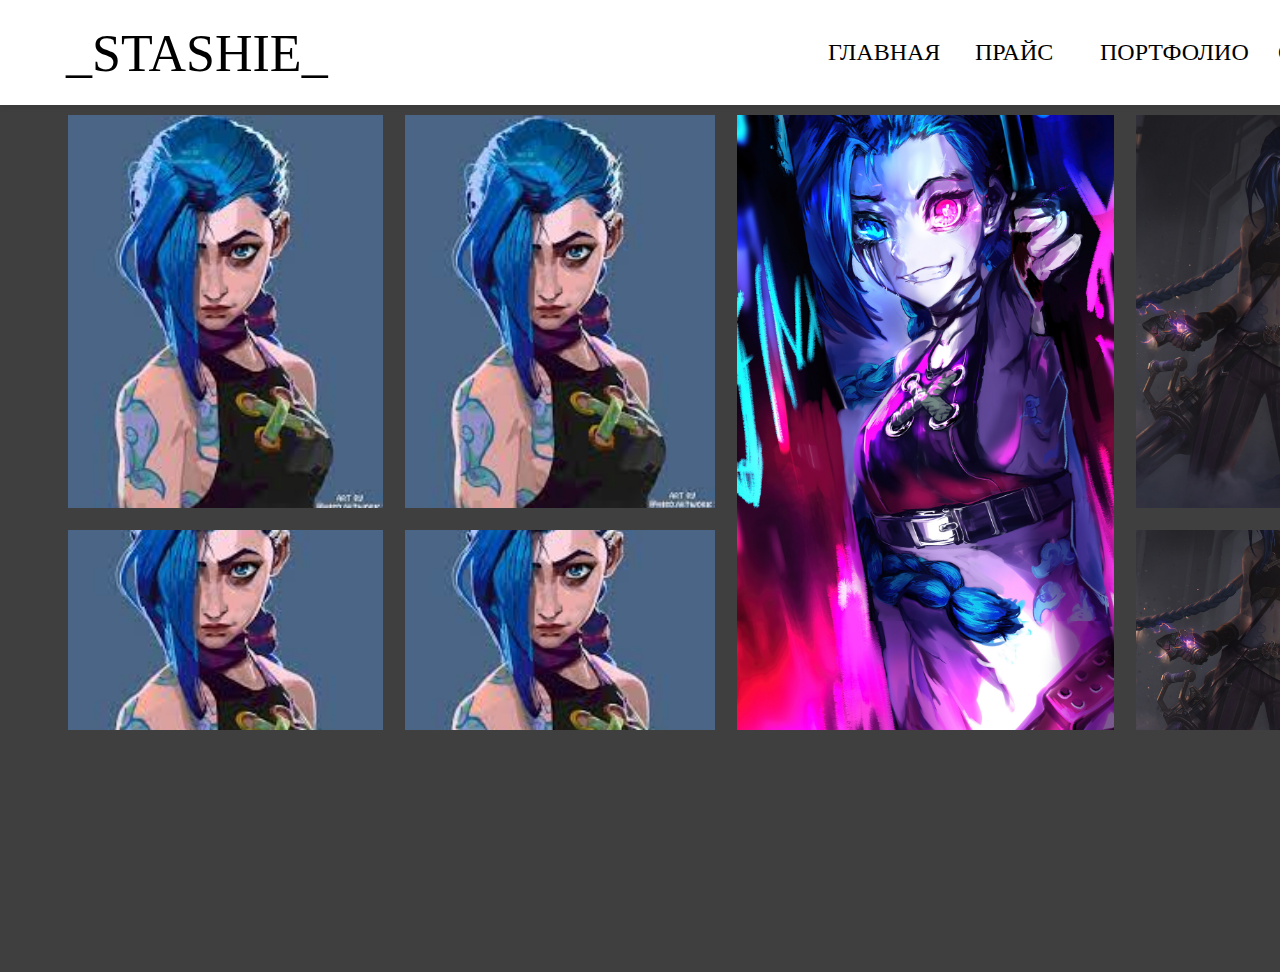
<file: grid/index.html>
<!DOCTYPE html>
<html lang="en">

<head>
    <meta charset="UTF-8">
    <meta http-equiv="X-UA-Compatible" content="IE=edge">
    <meta name="viewport" content="width=device-width, initial-scale=1.0">
    <title>Document</title>
    <link rel="stylesheet" href="style.css">
</head>

<body>
    <div class="wb">
        <p>_STASHIE_ </p>
        <a href="" , class="tx" , style="left: 828px; width: 83px;">ГЛАВНАЯ</a>
        <a href="" , class="tx" , style="left:975px; width: 61px;">ПРАЙС</a>
        <a href="" , class="tx" , style="left: 1100px; width: 114px;">ПОРТФОЛИО</a>
        <a href="" , class="tx" , style="left: 1278px; width: 200px;">ОБ АВТОРЕ</a>
    </div>
    <div class="cont">
        <img src="asserts\img\jinx2.jfif", class="one", alt="">
        <img src="asserts\img\jinx2.jfif", class="two" alt="">
        <img src="asserts\img\jinx4.jpg", class="three" alt="">
        <img src="asserts\img\jinx3.jpg" alt="">
        <img src="asserts\img\jinx2.jfif" alt="">
        <img src="asserts\img\jinx2.jfif" alt="">
        <img src="asserts\img\jinx3.jpg", class="four" alt="">


    </div>
</body>

</html>
</file>
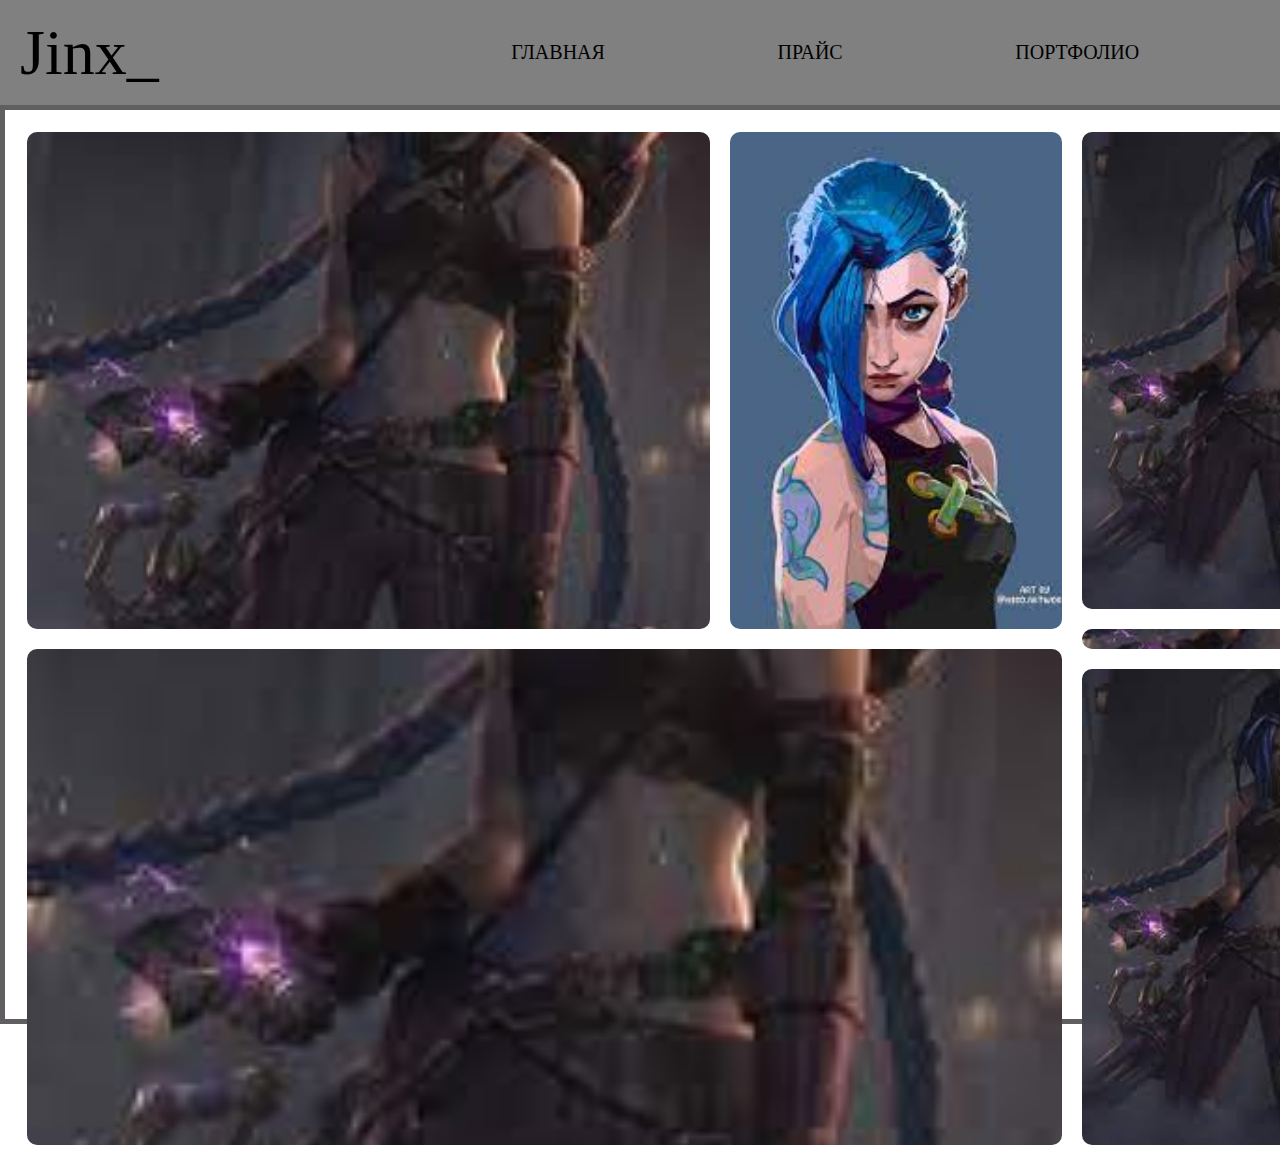
<file: media/index.html>
<!DOCTYPE html>
<html lang="en">
<head>
    <meta charset="UTF-8">
    <meta http-equiv="X-UA-Compatible" content="IE=edge">
    <meta name="viewport" content="width=device-width, initial-scale=1.0">
    <link rel="stylesheet"  href="style.css">
    <title>Stashie</title>
</head>
<body>
<div class="list">
    <div class="MenueContainer">
        <a class="Name">Jinx_</a>
        <a class="chapters">ГЛАВНАЯ</a>
        <a class="chapters">ПРАЙС</a>
        <a class="chapters">ПОРТФОЛИО</a>
        <a class="chapters">ОБ АВТОРЕ</a>
    </div>
    <div class="ContainerPhoto">
        <div class="p1"> <img src="asserts/img/jinx1.jfif"></div>
        <div class="p2"> <img src="asserts/img/jinx2.jfif"></div>
        <div class="p3"> <img src="asserts/img/jinx1.jfif"></div>
        <div class="p4"> <img src="asserts/img/jinx1.jfif"></div>
        <div class="p5"> <img src="asserts/img/jinx1.jfif"></div>
        <div><img src="asserts/img/jinx1.jfif"></div>
    </div>
</div>
</body>
</html>
</file>
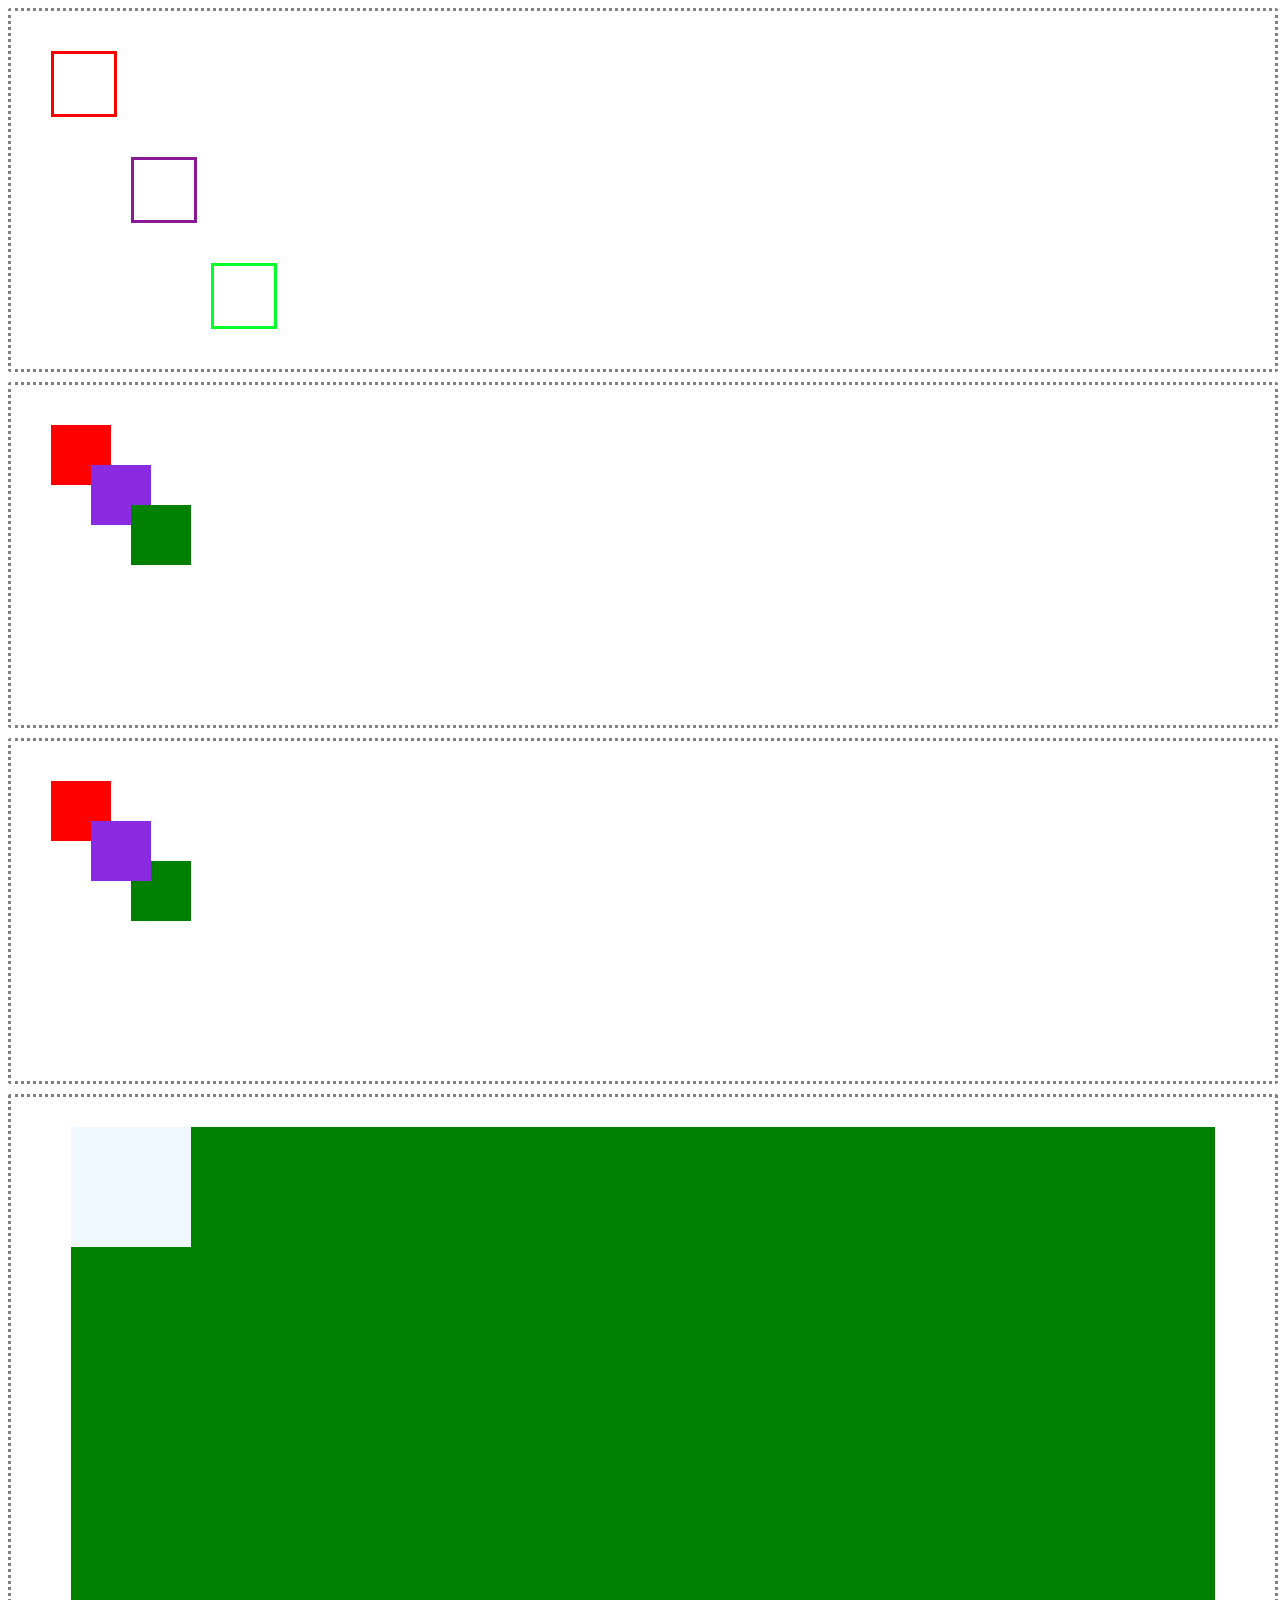
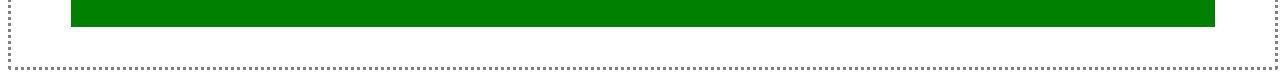
<file: pr10_position/index.html>
<!DOCTYPE html>
<html lang="en">
<head>
    <meta charset="UTF-8">
    <meta http-equiv="X-UA-Compatible" content="IE=edge">
    <meta name="viewport" content="width=device-width, initial-scale=1.0">
    <title>position</title>
    <style>
        .cube{
            height: 60px;
            width: 60px;
            margin-top: 40px;
            margin-left: 40px;
        }
        .bord {
            border-style: dotted;
            border-radius: 3px;
            border-color: grey;
            padding-bottom: 40px;
            width: 100%;
            height: auto;
            margin-bottom: 10px;
        }
        #two{
            margin-left: 120px;
        }
        #ggw{
            position: relative;

            top: -60px;
            left: 40px;
        }
        #gggw{
            position: relative;
            top: -120px;
            left: -80px;
        }
        
    </style>
</head>
<body>
    <div class="bord">
        <div class="cube", style="border-color: red; border-style: solid;"></div>
        <div class="cube", id="two", style="border-color: rgb(136, 25, 151); border-style: solid;"></div>
        <div class="cube", style="border-color: rgb(0, 255, 42); border-style: solid; margin-left: 200px;"></div>
    </div>

    <div class="bord">
        <div class="cube", style="background-color: red;"></div>
        <div class="cube", id="ggw", style="background-color: blueviolet;"></div>
        <div class="cube", id="gggw", style="background-color: green; margin-left: 200px;"></div>
    </div>

    <div class="bord">
        <div class="cube", style="background-color: red;"></div>
        <div class="cube", id="ggw", style="background-color: blueviolet; z-index: 1;"></div>
        <div class="cube", id="gggw", style="background-color: green; margin-left: 200px;"></div>
    </div>

    <div class="bord">
        <div style="background-color: green; height: 500px; width: auto; margin-top: 30px; margin-left: 60px; margin-right: 60px;">
            <div style="height: 120px; width: 120px; background-color: aliceblue; "></div>
        </div>
    </div>
        
    </div>
</body>
</html>
</file>
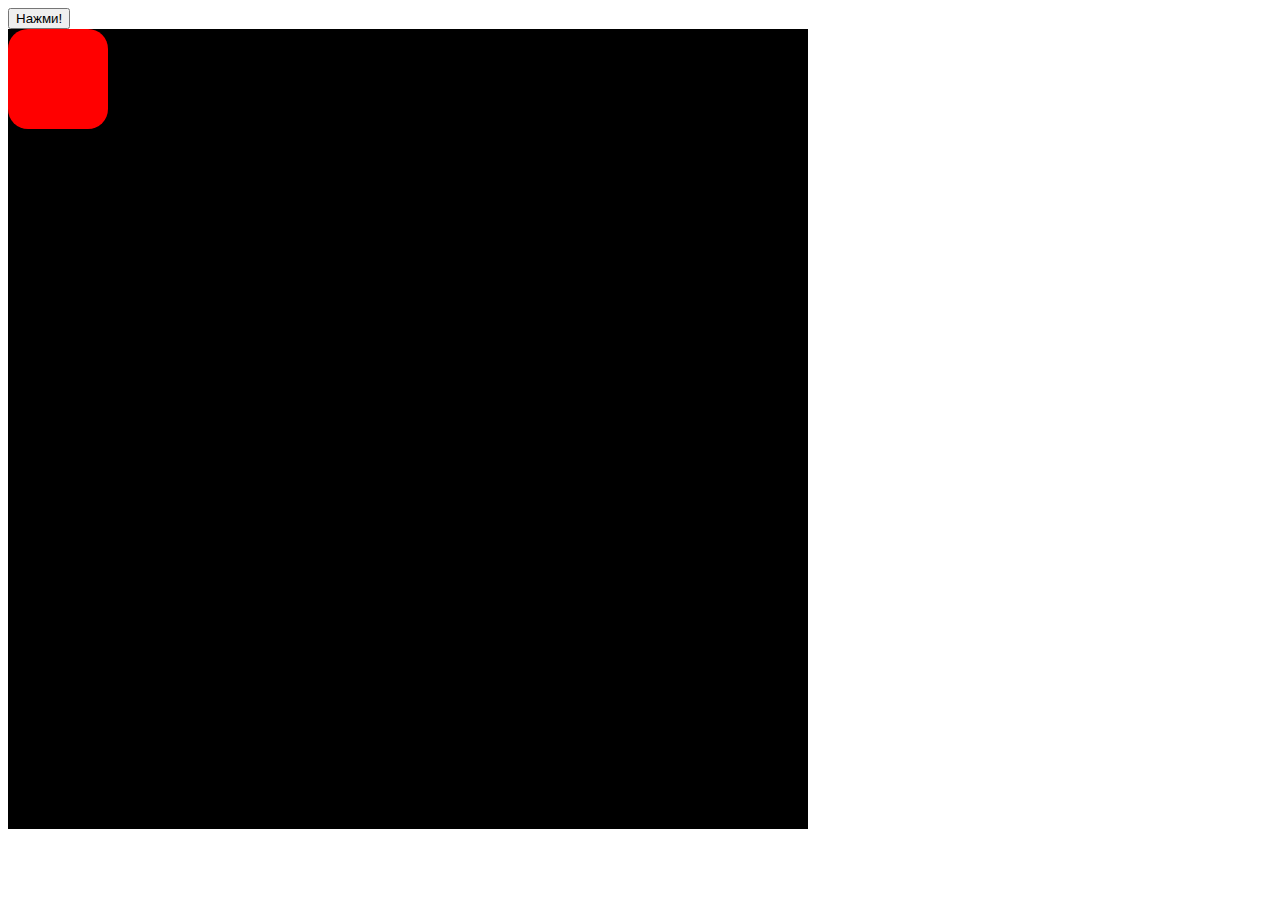
<file: pr15/index.html>
<!DOCTYPE html>
<html lang="en">
<head>
    <meta charset="UTF-8">
    <meta http-equiv="X-UA-Compatible" content="IE=edge">
    <meta name="viewport" content="width=device-width, initial-scale=1.0">
    <link rel="stylesheet" href="style.css">
    <title>Java15</title>
</head>
<body> 
    <button onclick="Animation()">Нажми!</button>
    <div id="list">
        <div id="block">
    
        </div>
    </div>
    <script src="script.js"></script>
</body>
</html>
</file>
<file: pr8_flexbox/flexbox/index.html>
<!DOCTYPE html>
<html lang="en">
<head>
    <meta charset="UTF-8">
    <meta http-equiv="X-UA-Compatible" content="IE=edge">
    <meta name="viewport" content="width=device-width, initial-scale=1.0">
    <title>Document</title>
    <style>
        .bf{
            display: flex;
            flex-direction: row;
            width: 300px;
            height: 100px;
            background-color: grey;
        }
        .st{
            display: flex;
            width: 100px;
            height: 150px;
            background-color: green;
        }
    </style>
</head>
<body>
    <div class="bf">
        <div class="st"></div>
        <div class="st", style="background-color: white;"></div>
        <div class="st"></div>
    </div>
</body>
</html>
</file>
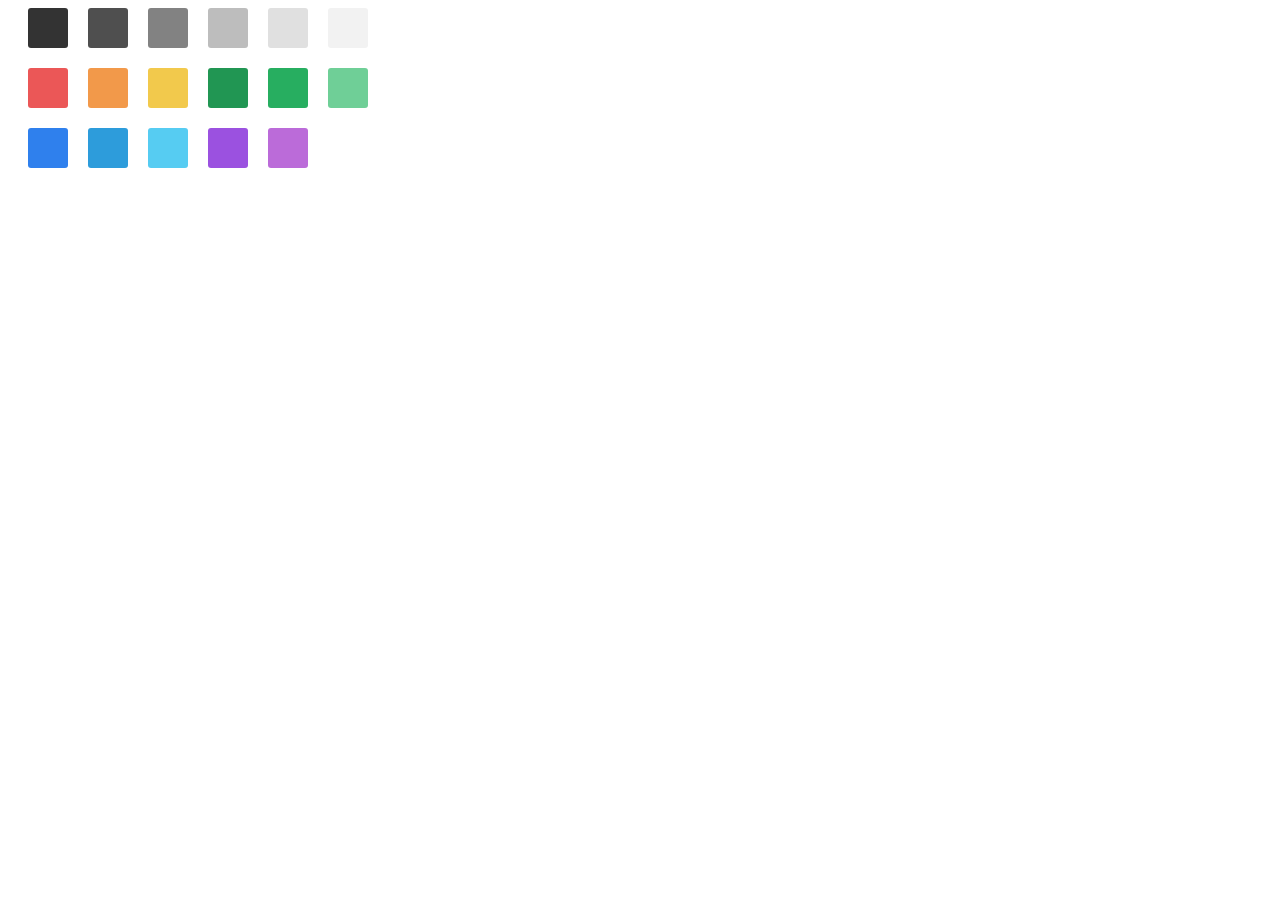
<file: pr9_figma/figma/index.html>
<!DOCTYPE html>
<html lang="en">
<head>
    <meta charset="UTF-8">
    <meta http-equiv="X-UA-Compatible" content="IE=edge">
    <meta name="viewport" content="width=device-width, initial-scale=1.0">
    <title>Document</title>
    <style>
        .line{
            display: flex;
            flex-direction: column;
            width: 40px;
            height: 40px;
            border-radius: 3px;
            margin-left: 20px;
        }
        .col{
            display: flex;
            flex-direction: row;
            margin-bottom: 20px;
        }
    </style>
</head>
<body>
    <div class="col">
        <div class="line", style="background-color: #333333;"></div>
        <div class="line", style="background-color: #4F4F4F;"></div>
        <div class="line", style="background-color: #828282;"></div>
        <div class="line", style="background-color: #BDBDBD;"></div>
        <div class="line", style="background-color: #E0E0E0;"></div>
        <div class="line", style="background-color: #F2F2F2;"></div>
    </div>
    <div class="col">
        <div class="line", style="background-color: #EB5757;"></div>
        <div class="line", style="background-color: #F2994A;"></div>
        <div class="line", style="background-color: #F2C94C;"></div>
        <div class="line", style="background-color: #219653;"></div>
        <div class="line", style="background-color: #27AE60;"></div>
        <div class="line", style="background-color: #6FCF97;"></div>
        </div>
    <div class="col">
        <div class="line", style="background-color: #2F80ED;"></div>
        <div class="line", style="background-color: #2D9CDB;"></div>
        <div class="line", style="background-color: #56CCF2;"></div>
        <div class="line", style="background-color: #9B51E0;"></div>
        <div class="line", style="background-color: #BB6BD9;"></div>
    </div>
</body>
</html>
</file>
<file: grid/style.css>
.wb {
    position: absolute;
    width: 1440px;
    height: 105px;
    left: 0px;
    top: 0px;
    background: #FFFFFF;
    box-shadow: 0px 4px 4px rgba(0, 0, 0, 0.07);
    margin-bottom: 50px;
}

.tx {
    position: absolute;
    height: 36px;
    top: 34px;
    font-family: 'Segoe UI';
    font-style: normal;
    font-weight: 300;
    font-size: 24px;
    line-height: 36px;
    color: #000000;
    margin-bottom: 50px;

}
body{
    background-color: rgb(63, 63, 63);
}
a {
    text-decoration: none;
}

p {
    position: absolute;
    width: 206px;
    height: 70px;
    left: 66px;
    top: -40px;
    font-family: 'Segoe UI';
    font-style: normal;
    font-weight: 400;
    font-size: 52px;
    line-height: 84px;
    color: #000000;
}


.cont {
    display: grid;
    position: relative;
    grid-template-columns: 315px 310px 377px 242px;
    grid-template-rows: 393px 200px;
    grid-gap: 22px;
    width:1310px;
    height: 849px;
    margin-top: 115px;
    margin-left: 60px;
    }

.cont img {
    width: 100%;
    height: 100%;
    object-fit: cover;
}
.one{
    grid-column: 1/2;
    grid-row: 1/2;
}
.two{
    grid-column: 2/3;
    grid-row: 1/1;
}
.three{
    grid-column: 3/4;
    grid-row: 1/3
}
.four{
    position: relative;
    height: 200%;
    width: 200%;
}
</file>
<file: media/style.css>
*{
    margin: 0;
    padding: 0;;
    list-style-type: none;
    box-sizing: border-box;
    }
    .list{
        width: 1440px;
        height: 1024px;
    }
    .MenueContainer{
        display: flex;
        width: 1440px;
        height: 105px;
        background-color: grey;
        justify-content: space-between;
    }
    .Name{
        display: flex;
        font-family: 'Six Caps';
        font-size: 64px;
        align-items: center;
        padding-left: 20px;
        margin-right: 200px;
        color: black;
        /*text-decoration: none; - не хочу*/
    }
    .chapters{
        font-family:Georgia, 'Times New Roman', Times, serif;
        font-size: 20px;
        display: flex;
        justify-content:space-between;
        align-items: center;
        padding-right: 20px;
        color: black;
    }
    .ContainerPhoto{
        width: 1440px;
        height: 919px;
        display: grid;
        position: relative;
        grid-template-rows: 1fr 1fr 1fr 1fr;
        grid-template-columns: 1fr 1fr 1fr 1fr;
        grid-gap: 20px;
        padding: 22px;
        border: 5px solid rgba(49, 47, 49, 0.774);
    }
    /*.ContainerPhoto > * {
        background-color: blueviolet;
    }*/
    img{
        width: 100%;
        height: 100%;
        object-fit: cover;
        border-radius: 10px;
    }
    .p1{
        grid-row: 1/3;
        grid-column: 1/3;
    }
    .p2{
        grid-row: 1/3;
        grid-column: 3/4; 
    }
    .p4{
        grid-row: 2/4;
        grid-column: 4/5;
    }
    .p5{
        grid-row: 3/5;
        grid-column: 1/4;
    }
    @media (max-width: 600px) {
    .list{
        width: 390px;
    }
    .MenueContainer{
        height: 80px;
        width: 390px;
        justify-content: flex-start;
    }
    .Name{
        display: flex;
        font-family: 'Six Caps';
        font-size: 20px;
        align-items: center;
        padding-left: 5px;
        margin-right: 15px;
        color: black;
    }
    .chapters{
        font-family:Georgia, 'Times New Roman', Times, serif;
        font-size: 10px;
        display: flex;
        justify-content: space-between;
        align-items: center;
        padding-right: 5px;
        color: black;
    }
    .ContainerPhoto{
        width: 390px;
    }
    }
</file>
<file: pr15/style.css>
#list{
    position: relative;
    width: 800px;
    height: 800px;
    background-color: rgb(0, 0, 0);
}
#block{
    position:absolute;
    width: 100px;
    height: 100px;
    border-radius: 20px;
    background-color: red;

}
</file>
